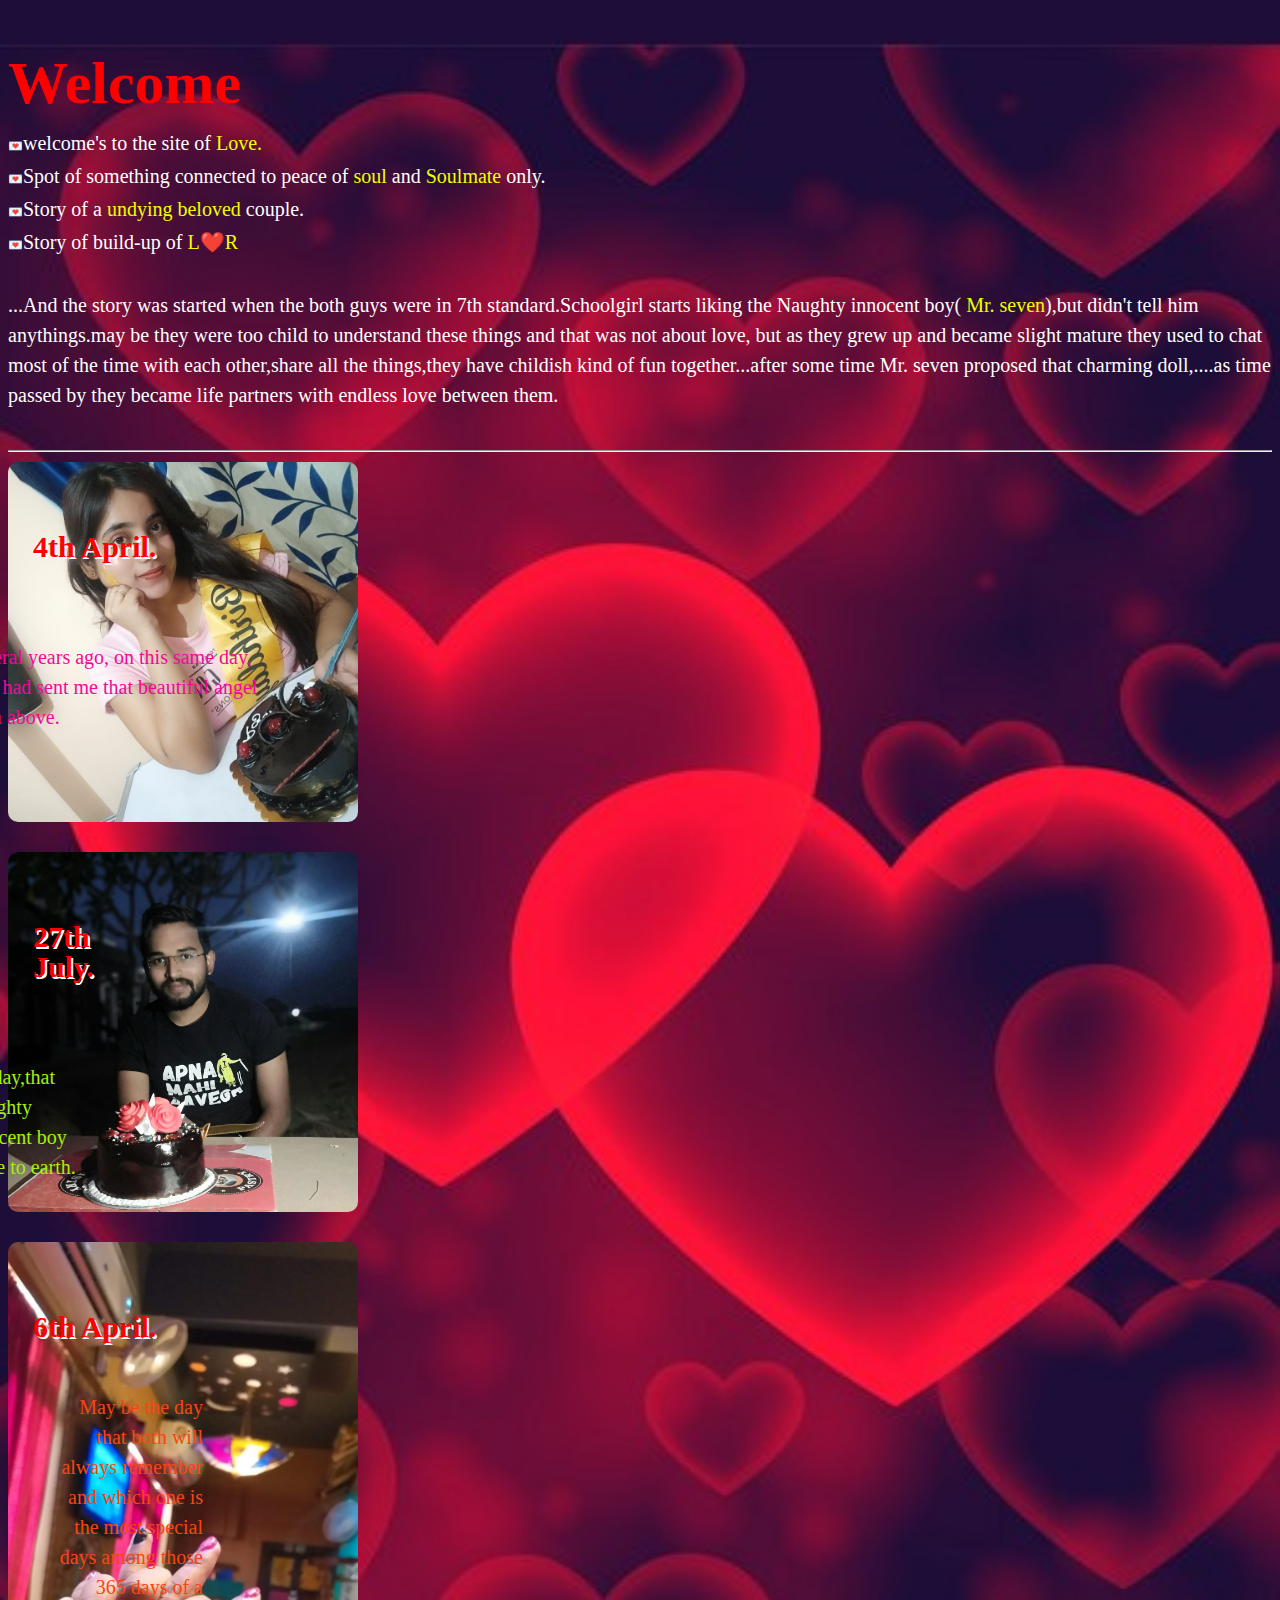
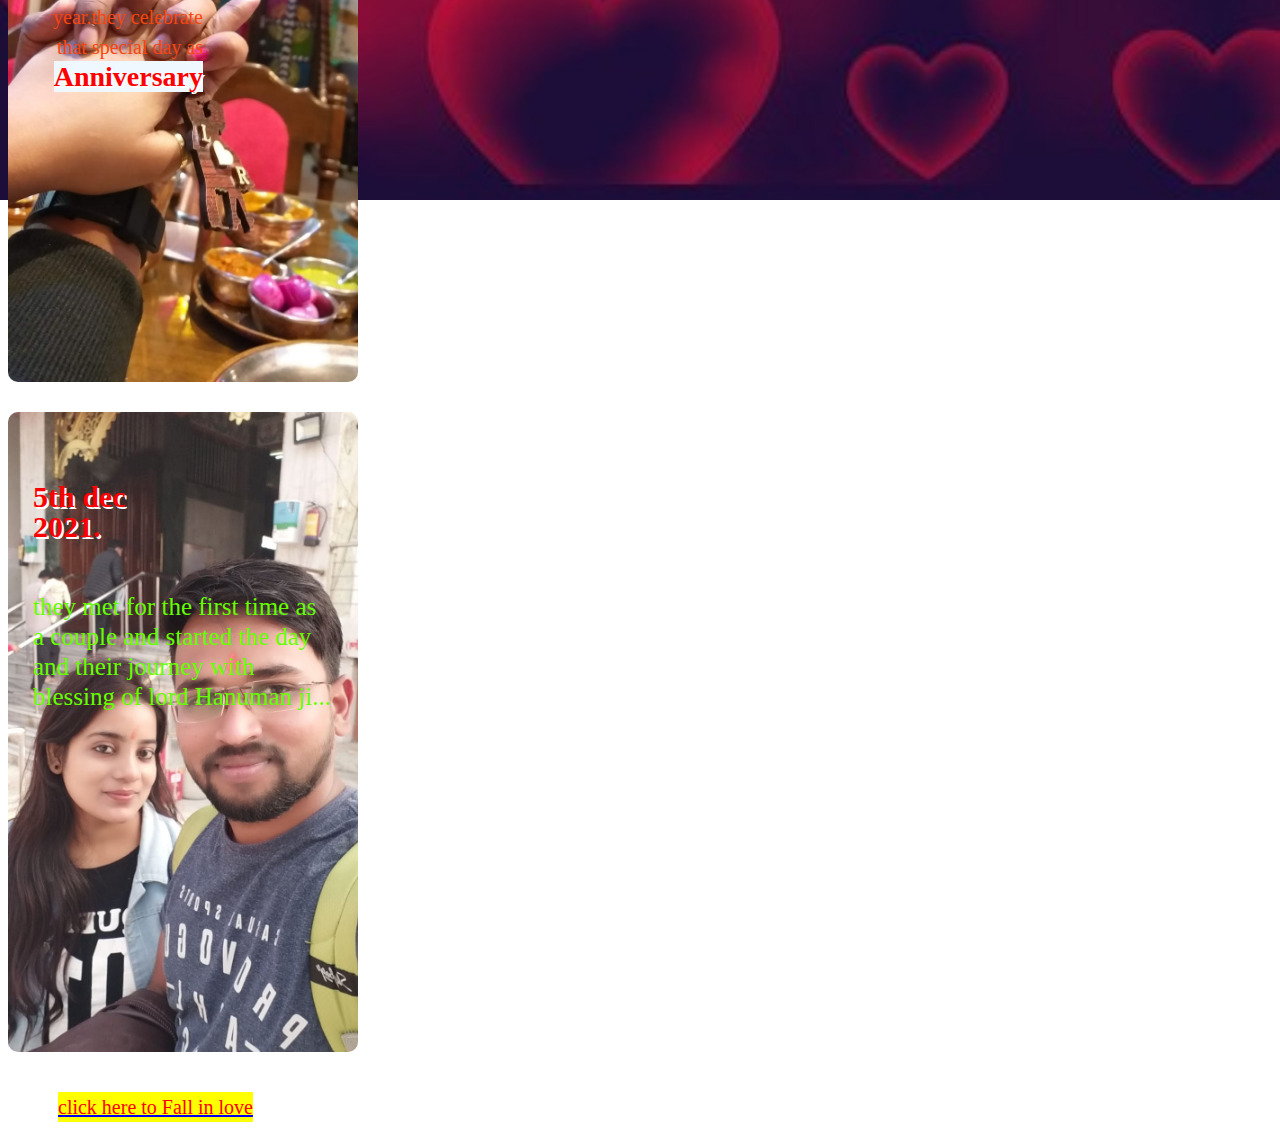
<file: index.html>
<!DOCTYPE html>
<html lang="en">
<head>
    <meta charset="UTF-8">
    <meta http-equiv="X-UA-Compatible" content="IE=edge">
    <meta name="viewport" content="width=device-width, initial-scale=1.0">
    <title>Document</title>
    <link rel="stylesheet" href="./add.css">
</head>
<body> 
    <div class="class3"> <br><br>
    <h1>Welcome</h1>
    <br>
    <div class="20"><span class="class1"> &#128140;</span>welcome's to the site of <span class="class21">Love.</span>  </div> 
        <div class="class20"><span class="class1"> &#128140;</span>Spot of something connected to peace of <span class="class21">soul</span> and <span class="class21">Soulmate</span> only.</div>
        <div class="class20"><span class="class1"> &#128140;</span>Story of a <span class="class21">undying beloved</span> couple.</div>
        <div class="class20"><span class="class1"> &#128140;</span>Story of build-up of <span class="class21">L&#10084;&#65039;R</span></div><br>
        <div>...And the story was started when the both guys were in 7th standard.Schoolgirl starts liking the Naughty innocent boy(<span class="class21"> Mr. seven</span>),but didn't tell him anythings.may be they were too child to understand these things and that was not about love, but as they grew up and became slight mature they used to chat most of the time with each other,share all the things,they have childish kind of fun together...after some time Mr. seven proposed that charming doll,....as time passed by they became life partners with endless love between them. </div>
        <br><hr>
<div class="class7">
     <div class="class8 class12">
         <div><h5>4th April.</h5></div><br>
         <div class="class23">
        Several years ago, on this same day, God had sent me that beautiful angel from above.</div>
    </div>
     <div class="class9 class8"><h5>27th<br> July.</h5><br>
    <div class="class24">the day,that Naughty innocent boy came to earth.</div>
    </div>
     <div class="class10 class8"><h5>6th April.</h5> 
    <div class="class25"> May be the day that both will always remember and which one is the most special days among those 365 days of a year.they celebrate that special day as <font class="class26">Anniversary </font></div>
    </div>
     <div class="class11 class8"><h5>5th dec<br> 2021.</h5> 
    <div class="class27">
        they met for the first time as a couple and started the day and their journey with blessing of lord Hanuman ji...
    </div>
    </div>
    <div class="class30"><a href="./index1.html"><div class="class31"> click here to Fall in love </div></div></a>
 </div>
</body>
</html>
</file>
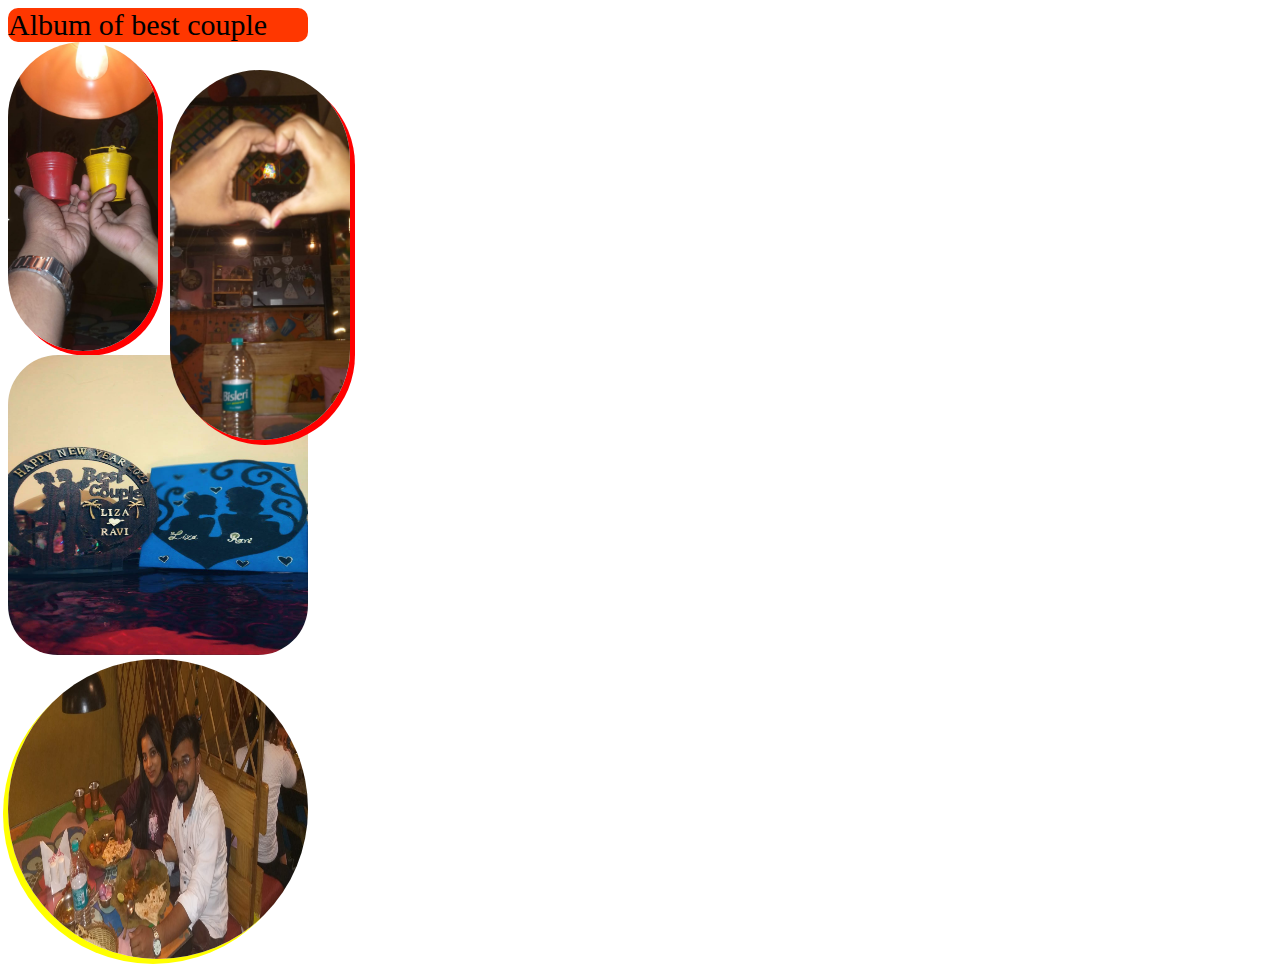
<file: index1.html>
<!DOCTYPE html>
<html lang="en">
<head>
    <meta charset="UTF-8">
    <meta http-equiv="X-UA-Compatible" content="IE=edge">
    <meta name="viewport" content="width=device-width, initial-scale=1.0">
    <title>Document</title>
    <link rel="stylesheet" href="./add1.css">
</head>
<body>
    <div class="class12">Album of best couple</div>
    <div class="class1"><img class="class11" src="./dinner.jpeg" alt=""></div>
    <div class="class2"><img class="class22"  src="./bestcouple.jpeg" alt=""></div>
    <div class="class3"><img class="class33"  src="./lunch.jpeg" alt=""></div>
    <div class="class4"><img class="class44"  src="./heart.jpeg" alt=""></div>

</body>
</html>
</file>
<file: add.css>
html{
    background-image: url(./28947318.jpg);
    width: 100%;
    background-repeat: no-repeat;
background-attachment: fixed;
background-size: cover;
}
@media all and (max-width:1200px) {
    html{display: block;
        background-repeat: repeat-y;
        /* height: auto; */
        width: auto;
    }
}
.class1{
    color: red;
    size: 10px;
    font-size: 12px;
}
h1{
    color:   red;
    font-size: 60px;
     
    margin: 0;
    /* text-align: center; */
    align-content: space-between;
    align-self: center;
    align-content: center;
    align-self: center;
    
    
}

.class4{
    width: 400px;
    position: relative;
    left: 1050px;
    display: flex;
     flex-direction: row;
     flex-wrap: wrap;
     justify-content: space-between;
}
@media all and (max-width:1200px) {
    .class4{
         display: flex;
         flex-direction: row;
     flex-wrap: wrap;
     justify-content: space-between;
     position: relative;
     left: auto;
        
    }
}
.class5{
    border: 0ch;
    display: flex;
}
button{
    border: 0;
    background: none;
    color: white;
    cursor: pointer;
}
.class6{
    width: 30px;
    height: 30px;
    
}
@media all and (max-width:1200px) {
    .class6{
        display: block;
        height: auto;
        width: auto;
    }
}
h5{
    font-size: 30px;
    color: red;
    text-align: start;
    align-self: flex-start;
    text-shadow: 2px 2px white;
}
.class8{
    height: 250px;
    width: 220px;
    background-size: cover;
    border-radius: 10px;
    font-size: 10px;
padding: 20px 25px;
color: white;
}
@media all and (max-width:1200px) {
    .class8{
        display:flex;
        height: 300px;
        width: auto;
    }
}
.class8:hover{
   
    position: relative;
    bottom: 5px;
}
.class12{
    background-image: url(./birthdaylr.jpeg);
    background-size: cover;
    height: 320px;
    width: 300px;
    text-align: end;
}
.class9{
    background-image: url(./IMG-20210404-WA0013.jpg);
    height: 320px;
    width: 300px;
}
.class10{
    background-image: url(./anniversery.jpeg);
    height: 700px;
    width: 300px;
}
.class11{
    background-image: url(./firstmeet.jpeg);
    height: 600px;
    width: 300px;

}
.class7{
    width: 600px;
    
    display: flex;
    flex-wrap: wrap;
    justify-content: space-between;
    row-gap: 30px;
     }
     @media all and (max-width:1200px) {
        .class7{
            display: flex;
            height: auto;
            width: auto ;
            margin: 0 auto;
            flex-direction: row;
            justify-items: center;
            justify-self: center;
             
        }
    }
.class3{
    color: white;
 
    overflow-wrap: break-word;
    line-height: 30px;
    font-size: 20px;

}
@media all and (max-width:1200px) {
    .class3{
        display: block;
        height: auto;
        width: auto;
        
    }
}
.class21{
    color: rgb(238, 255, 0);
    
}
 .class13{
     font-weight: bold;
     color: black;
     width: 140px;
     height: 30px;
     background-color: white;
     border-radius: 20px;
}
@media all and (max-width:1200px) {
    .class13{
        display: block;
        height: auto;
        width: auto;
    }
}
.class15{
    width: 100px;
    }
    @media all and (max-width:1200px) {
        .class15{
            display: block;
            height: auto;
            width: auto;
        }
    }
.class14{
   position:absolute;
   top: 50px;
   left: 50px;
}
@media all and (max-width:1200px) {
    .class14{
        display: block;
        height: auto;
        width: auto;
    }
}
.class23{
    color: rgb(240, 10, 156);
    font-size: 20px;
    text-align: start;
    align-self: flex-end;
    position: relative;
    right: 70px;
}
.class24{
    font-size: 20px;
    text-align: start;
    align-self: flex-end;
    width: 120px;
    position: relative;
    right: 70px;
    color: rgb(164, 239, 12);
}
.class25{
    font-size: 20px;
    text-align: end;
    align-self: flex-start;
    width: 150px;
    position:  relative;
    left: 20px;
    color:rgb(246, 70, 17);
}
.class26{
    font-size: 28px;
    font-weight: bold;
    color: red;
 text-shadow: 2px 2px white;
 width: 300px;
 background-color: aliceblue;
 animation-name: ravi;
    transition-property: all;
 animation-duration: 2s;
animation-timing-function: linear;
animation-iteration-count: infinite;
}
@keyframes ravi{
    0%{
transform: scale(1,1);
transform: rotate(0deg);
    }
    100%{
        transform: scale(2,2);
        transform: rotate(20deg);
    }
}
.class27{
    font-size: 25px;
    text-align: start;
    align-self: flex-end;
    color: rgb(102, 255, 0);
}
.class31{
    color: red;
    background-color: yellow;
    text-align: center;
    margin: 10px 50px;
}
</file>
<file: add1.css>
html{
        background-image: url(https://images.pexels.com/videos/5874371/pexels-photo-5874371.jpeg?auto=compress&cs=tinysrgb&dpr=1&w=500);
        width: 100%;
        background-repeat: no-repeat;
    background-attachment: fixed;
    background-size: cover;
    background-size: contain;
    }
.class12{
    font-size: 30px;
    background-color: rgb(255, 55, 0);
    width: 300px;
    border-radius: 10px;
    animation-name: ravii;
    transition-property: all;
animation-duration: 2s;
animation-timing-function: linear;
animation-iteration-count: infinite;
}
@keyframes ravii{
    0%{
     transform:skew(0deg);

 
    }
    25%{
        transform: skew(20deg);
     
    }
    50%{
        transform: skew(0deg);
     
    }
    75%{
        transform: skew(-20deg);
     
    }
    50%{
        transform: skew(0deg);
     
    }
}

.class11{
    width: 150px;
    border-radius: 100px;
    box-shadow: 5px 5px red;
}
.class44{
    width: 180px;
    /* height: 0px; */
    border-radius: 100px;
    box-shadow: 5px 5px red;
    position: absolute;
    top: 70px;
    left: 170px;
}
.class33{
    height: 300px;
    width: 300px;
    border-radius: 150px;
    box-shadow: -5px 5px yellow;
}
.class22{
    height: 300px;
    width: 300px;
    border-radius: 50px;
}
</file>
